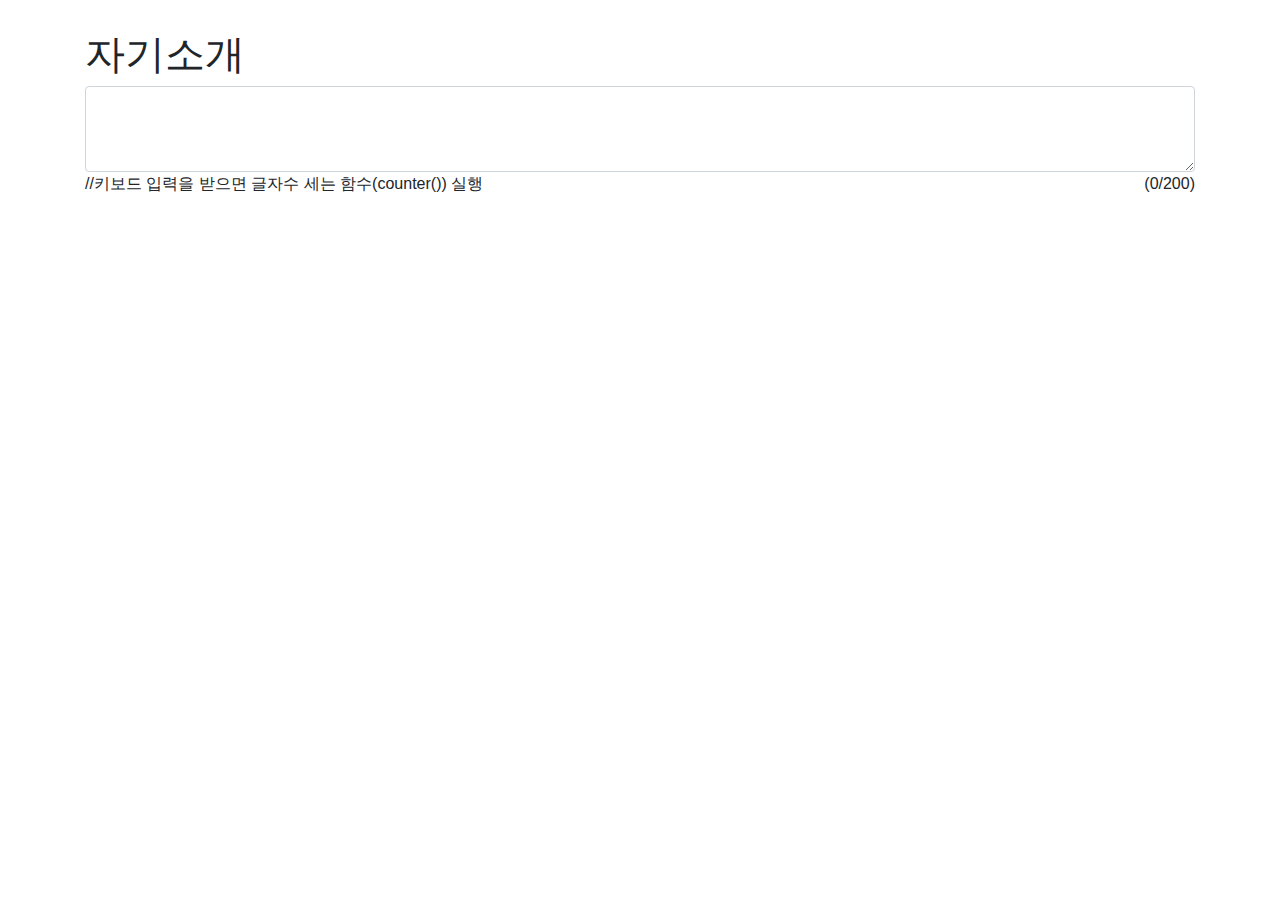
<file: count.html>
<!DOCTYPE html>
<html lang="ko">
<head>
    <meta charset="UTF-8">
    <meta name="viewport" content="width=device-width, initial-scale=1.0">
    <title>자소서 글자수 계산기</title>
    <link rel="stylesheet" href="https://stackpath.bootstrapcdn.com/bootstrap/4.5.2/css/bootstrap.min.css" integrity="sha384-JcKb8q3iqJ61gNV9KGb8thSsNjpSL0n8PARn9HuZOnIxN0hoP+VmmDGMN5t9UJ0Z" crossorigin="anonymous">
    <style>
        h1 {
            margin-top: 30px;
        }
        #count {
            float: right;
        }
    </style>
</head>
<body class='container'>
    <h1>자기소개</h1>
    <textarea class="form-control" rows="3" id="jasoseol" onkeydown="counter();"></textarea>   //키보드 입력을 받으면 글자수 세는 함수(counter()) 실행
    <span id="count">(0/200)</span>
    <script>
        function counter() {
            var content = document.getElementById('jasoseol').value;  //DOM에 접근해서 textarea 내용 얻기
            if (content.length > 200) {                               //글자 수 제한
                content = content.substring(0,200);  //글자 수 넘어가면 자르기
                document.getElementById('jasoseol').value = content;
            }
            document.getElementById('count').innerHTML = '(' + content.length + '/200)';   //count 값 변경
        }
        counter();
    </script>
</body>
</html>
</file>
